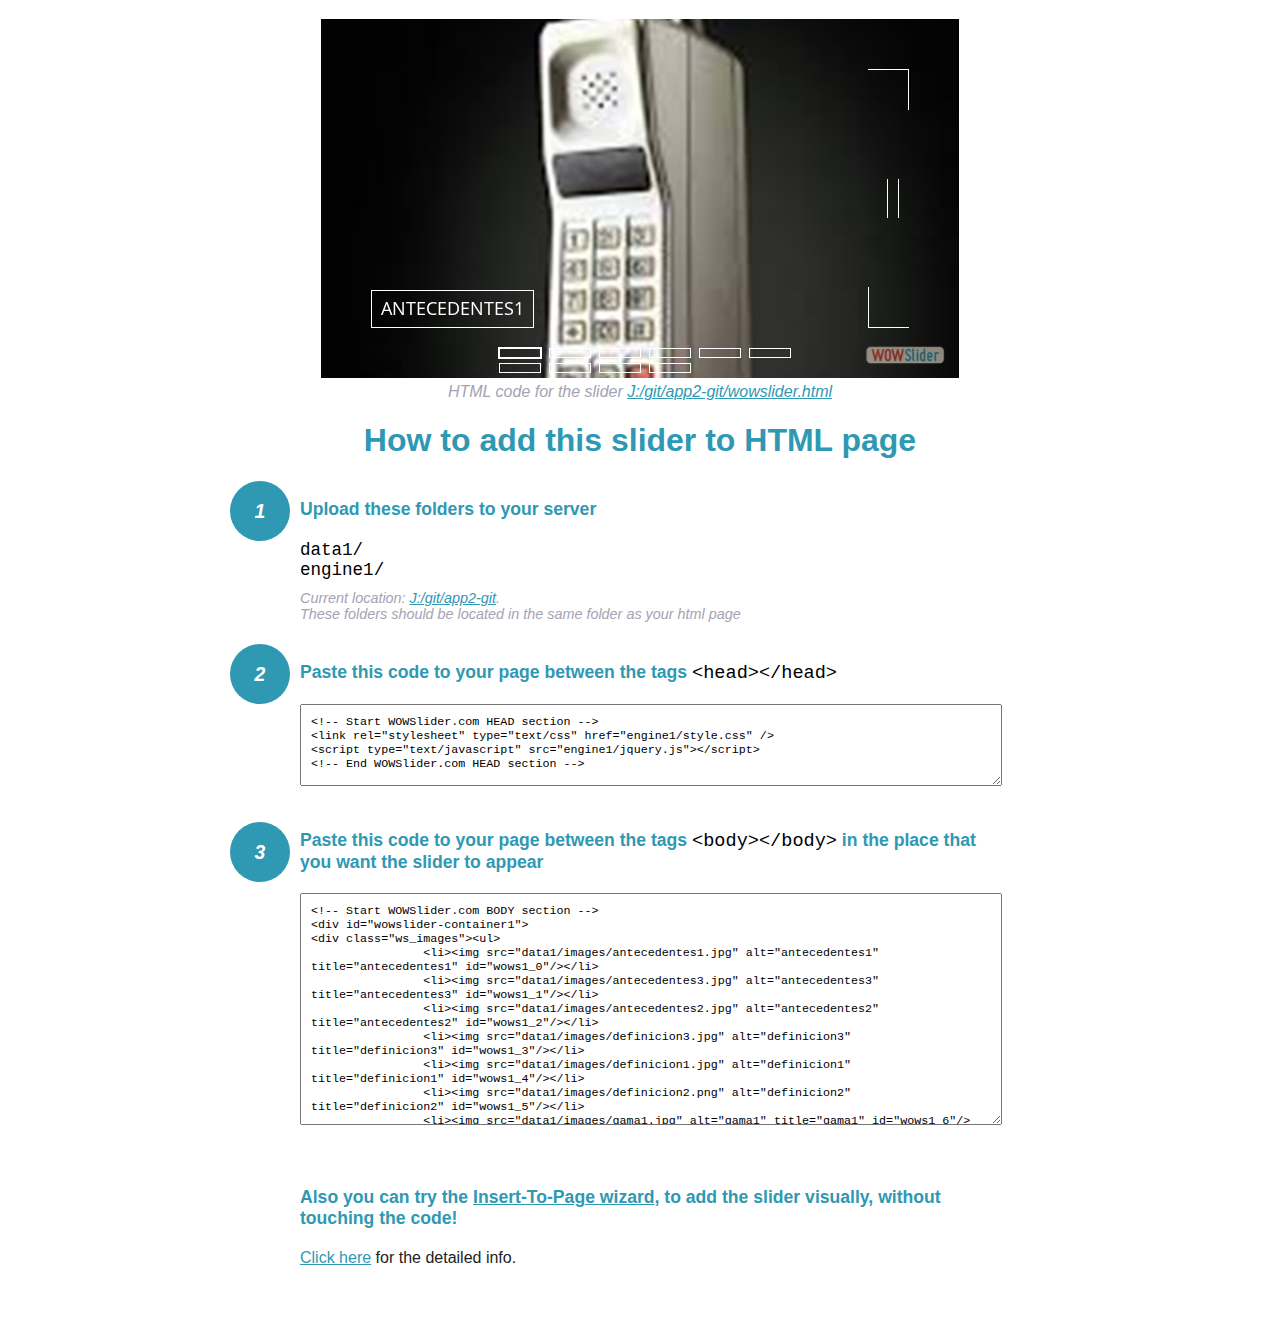
<file: wowslider-howto.html>
<!DOCTYPE html>
<html>
<head>
	<title>WOWSlider</title>
	<meta http-equiv="content-type" content="text/html; charset=utf-8" />
	<meta name="description" content="WOWSlider" />
	
	<!-- Start WOWSlider.com HEAD section --> <!-- add to the <head> of your page -->
	<link rel="stylesheet" type="text/css" href="engine1/style.css" />
	<script type="text/javascript" src="engine1/jquery.js"></script>
	<!-- End WOWSlider.com HEAD section -->


<style>
.instuction {
	font-family: sans-serif, Arial;
	display: block;
	margin: 0 auto;
	max-width: 820px;
	width: 100%;
	padding: 0 70px;
	color: #222;
	-webkit-box-sizing: border-box;
	-moz-box-sizing: border-box;
	box-sizing: border-box;
}
.instuction h1 img {
	max-width: 170px;
	vertical-align: middle;
	margin-bottom: 10px;
}
.instuction h1 {
	color: #2F98B3;
	text-align: center;
}
.instuction h2 {
	position: relative;
	font-size: 1.1em;
	color: #2F98B3;
	margin-bottom: 20px;
	margin-top: 40px;
}
.instuction h2 span.num {
	position: absolute;
	left: -70px;
	top: -18px;
	display: inline-block;
	vertical-align: middle;
	font-style: italic;
	font-size: 1.1em;
	width: 60px;
	height: 60px;
	line-height: 60px;
	text-align: center;
	background: #2F98B3;
	color: #fff;
	border-radius: 50%;
}
.instuction .mono {
	color: #000;
	font-family: monospace;
	font-size: 1.3em;
	font-weight: normal;
}
.instuction li.mono {
	font-size: 1.5em;
}

.instuction ul {
	font-size: 0.9em;
	margin-top: 0;
	padding-left: 0;
	list-style: none;
}
.instuction .note {
	color: #A3A3B2;
	font-style: italic;
	padding-top: 10px;
}
.instuction p.note {
	text-align: center;
	padding-top: 0;
	margin-top: 4px;
}
.instuction textarea {
	font-size: 0.9em;
	min-height: 60px;
	padding: 10px;
	margin: 0;
	overflow: auto;
	max-width: 100%;
	width: 100%;
}
.instuction a,
.instuction a:visited {
	color: #2F98B3;
}
</style>


</head>
<body style="margin:auto">

<br>

<!-- Start WOWSlider.com BODY section --> <!-- add to the <body> of your page -->
<div id="wowslider-container1">
<div class="ws_images"><ul>
		<li><img src="data1/images/antecedentes1.jpg" alt="antecedentes1" title="antecedentes1" id="wows1_0"/></li>
		<li><img src="data1/images/antecedentes3.jpg" alt="antecedentes3" title="antecedentes3" id="wows1_1"/></li>
		<li><img src="data1/images/antecedentes2.jpg" alt="antecedentes2" title="antecedentes2" id="wows1_2"/></li>
		<li><img src="data1/images/definicion3.jpg" alt="definicion3" title="definicion3" id="wows1_3"/></li>
		<li><img src="data1/images/definicion1.jpg" alt="definicion1" title="definicion1" id="wows1_4"/></li>
		<li><img src="data1/images/definicion2.png" alt="definicion2" title="definicion2" id="wows1_5"/></li>
		<li><img src="data1/images/gama1.jpg" alt="gama1" title="gama1" id="wows1_6"/></li>
		<li><img src="data1/images/futuro1.jpg" alt="futuro1" title="futuro1" id="wows1_7"/></li>
		<li><a href="http://wowslider.com"><img src="data1/images/futuro2.jpg" alt="wow slider" title="futuro2" id="wows1_8"/></a></li>
		<li><img src="data1/images/futuro3.jpg" alt="futuro3" title="futuro3" id="wows1_9"/></li>
	</ul></div>
	<div class="ws_bullets"><div>
		<a href="#" title="antecedentes1"><span><img src="data1/tooltips/antecedentes1.jpg" alt="antecedentes1"/>1</span></a>
		<a href="#" title="antecedentes3"><span><img src="data1/tooltips/antecedentes3.jpg" alt="antecedentes3"/>2</span></a>
		<a href="#" title="antecedentes2"><span><img src="data1/tooltips/antecedentes2.jpg" alt="antecedentes2"/>3</span></a>
		<a href="#" title="definicion3"><span><img src="data1/tooltips/definicion3.jpg" alt="definicion3"/>4</span></a>
		<a href="#" title="definicion1"><span><img src="data1/tooltips/definicion1.jpg" alt="definicion1"/>5</span></a>
		<a href="#" title="definicion2"><span><img src="data1/tooltips/definicion2.png" alt="definicion2"/>6</span></a>
		<a href="#" title="gama1"><span><img src="data1/tooltips/gama1.jpg" alt="gama1"/>7</span></a>
		<a href="#" title="futuro1"><span><img src="data1/tooltips/futuro1.jpg" alt="futuro1"/>8</span></a>
		<a href="#" title="futuro2"><span><img src="data1/tooltips/futuro2.jpg" alt="futuro2"/>9</span></a>
		<a href="#" title="futuro3"><span><img src="data1/tooltips/futuro3.jpg" alt="futuro3"/>10</span></a>
	</div></div><div class="ws_script" style="position:absolute;left:-99%"><a href="http://wowslider.com">wowslider.com</a> by WOWSlider.com v8.7</div>
<div class="ws_shadow"></div>
</div>	
<script type="text/javascript" src="engine1/wowslider.js"></script>
<script type="text/javascript" src="engine1/script.js"></script>
<!-- End WOWSlider.com BODY section -->


<div class="instuction">
	<p class="note">HTML code for the slider <a href="file:///J:/git/app2-git/wowslider.html">J:/git/app2-git/wowslider.html</a></p>

	<h1>
		How to add this slider to HTML page
	</h1>

	<h2><span class="num">1</span> Upload these folders to your server</h2>
	<ul>
		<li class="mono">data1/</li>
		<li class="mono">engine1/</li>
		<li class="note">Current location: <a href="file:///J:/git/app2-git">J:/git/app2-git</a>. <br>These folders should be located in the same folder as your html page</li>
	</ul>

	<h2><span class="num">2</span> Paste this code to your page between the tags <span class="mono">&lt;head&gt;&lt;/head&gt;</span></h2>
	<textarea onclick="this.select()">&lt;!-- Start WOWSlider.com HEAD section --&gt;
&lt;link rel=&quot;stylesheet&quot; type=&quot;text/css&quot; href=&quot;engine1/style.css&quot; /&gt;
&lt;script type=&quot;text/javascript&quot; src=&quot;engine1/jquery.js&quot;&gt;&lt;/script&gt;
&lt;!-- End WOWSlider.com HEAD section --&gt;</textarea>


	<h2><span class="num" style="top: -8px;">3</span> Paste this code to your page between the tags <span class="mono">&lt;body&gt;&lt;/body&gt;</span> in the place that you want the slider to appear</h2>
	<textarea onclick="this.select()" rows="15">&lt;!-- Start WOWSlider.com BODY section --&gt;
&lt;div id=&quot;wowslider-container1&quot;&gt;
&lt;div class=&quot;ws_images&quot;&gt;&lt;ul&gt;
		&lt;li&gt;&lt;img src=&quot;data1/images/antecedentes1.jpg&quot; alt=&quot;antecedentes1&quot; title=&quot;antecedentes1&quot; id=&quot;wows1_0&quot;/&gt;&lt;/li&gt;
		&lt;li&gt;&lt;img src=&quot;data1/images/antecedentes3.jpg&quot; alt=&quot;antecedentes3&quot; title=&quot;antecedentes3&quot; id=&quot;wows1_1&quot;/&gt;&lt;/li&gt;
		&lt;li&gt;&lt;img src=&quot;data1/images/antecedentes2.jpg&quot; alt=&quot;antecedentes2&quot; title=&quot;antecedentes2&quot; id=&quot;wows1_2&quot;/&gt;&lt;/li&gt;
		&lt;li&gt;&lt;img src=&quot;data1/images/definicion3.jpg&quot; alt=&quot;definicion3&quot; title=&quot;definicion3&quot; id=&quot;wows1_3&quot;/&gt;&lt;/li&gt;
		&lt;li&gt;&lt;img src=&quot;data1/images/definicion1.jpg&quot; alt=&quot;definicion1&quot; title=&quot;definicion1&quot; id=&quot;wows1_4&quot;/&gt;&lt;/li&gt;
		&lt;li&gt;&lt;img src=&quot;data1/images/definicion2.png&quot; alt=&quot;definicion2&quot; title=&quot;definicion2&quot; id=&quot;wows1_5&quot;/&gt;&lt;/li&gt;
		&lt;li&gt;&lt;img src=&quot;data1/images/gama1.jpg&quot; alt=&quot;gama1&quot; title=&quot;gama1&quot; id=&quot;wows1_6&quot;/&gt;&lt;/li&gt;
		&lt;li&gt;&lt;img src=&quot;data1/images/futuro1.jpg&quot; alt=&quot;futuro1&quot; title=&quot;futuro1&quot; id=&quot;wows1_7&quot;/&gt;&lt;/li&gt;
		&lt;li&gt;&lt;a href=&quot;http://wowslider.com&quot;&gt;&lt;img src=&quot;data1/images/futuro2.jpg&quot; alt=&quot;wow slider&quot; title=&quot;futuro2&quot; id=&quot;wows1_8&quot;/&gt;&lt;/a&gt;&lt;/li&gt;
		&lt;li&gt;&lt;img src=&quot;data1/images/futuro3.jpg&quot; alt=&quot;futuro3&quot; title=&quot;futuro3&quot; id=&quot;wows1_9&quot;/&gt;&lt;/li&gt;
	&lt;/ul&gt;&lt;/div&gt;
	&lt;div class=&quot;ws_bullets&quot;&gt;&lt;div&gt;
		&lt;a href=&quot;#&quot; title=&quot;antecedentes1&quot;&gt;&lt;span&gt;&lt;img src=&quot;data1/tooltips/antecedentes1.jpg&quot; alt=&quot;antecedentes1&quot;/&gt;1&lt;/span&gt;&lt;/a&gt;
		&lt;a href=&quot;#&quot; title=&quot;antecedentes3&quot;&gt;&lt;span&gt;&lt;img src=&quot;data1/tooltips/antecedentes3.jpg&quot; alt=&quot;antecedentes3&quot;/&gt;2&lt;/span&gt;&lt;/a&gt;
		&lt;a href=&quot;#&quot; title=&quot;antecedentes2&quot;&gt;&lt;span&gt;&lt;img src=&quot;data1/tooltips/antecedentes2.jpg&quot; alt=&quot;antecedentes2&quot;/&gt;3&lt;/span&gt;&lt;/a&gt;
		&lt;a href=&quot;#&quot; title=&quot;definicion3&quot;&gt;&lt;span&gt;&lt;img src=&quot;data1/tooltips/definicion3.jpg&quot; alt=&quot;definicion3&quot;/&gt;4&lt;/span&gt;&lt;/a&gt;
		&lt;a href=&quot;#&quot; title=&quot;definicion1&quot;&gt;&lt;span&gt;&lt;img src=&quot;data1/tooltips/definicion1.jpg&quot; alt=&quot;definicion1&quot;/&gt;5&lt;/span&gt;&lt;/a&gt;
		&lt;a href=&quot;#&quot; title=&quot;definicion2&quot;&gt;&lt;span&gt;&lt;img src=&quot;data1/tooltips/definicion2.png&quot; alt=&quot;definicion2&quot;/&gt;6&lt;/span&gt;&lt;/a&gt;
		&lt;a href=&quot;#&quot; title=&quot;gama1&quot;&gt;&lt;span&gt;&lt;img src=&quot;data1/tooltips/gama1.jpg&quot; alt=&quot;gama1&quot;/&gt;7&lt;/span&gt;&lt;/a&gt;
		&lt;a href=&quot;#&quot; title=&quot;futuro1&quot;&gt;&lt;span&gt;&lt;img src=&quot;data1/tooltips/futuro1.jpg&quot; alt=&quot;futuro1&quot;/&gt;8&lt;/span&gt;&lt;/a&gt;
		&lt;a href=&quot;#&quot; title=&quot;futuro2&quot;&gt;&lt;span&gt;&lt;img src=&quot;data1/tooltips/futuro2.jpg&quot; alt=&quot;futuro2&quot;/&gt;9&lt;/span&gt;&lt;/a&gt;
		&lt;a href=&quot;#&quot; title=&quot;futuro3&quot;&gt;&lt;span&gt;&lt;img src=&quot;data1/tooltips/futuro3.jpg&quot; alt=&quot;futuro3&quot;/&gt;10&lt;/span&gt;&lt;/a&gt;
	&lt;/div&gt;&lt;/div&gt;&lt;div class=&quot;ws_script&quot; style=&quot;position:absolute;left:-99%&quot;&gt;&lt;a href=&quot;http://wowslider.com&quot;&gt;wowslider.com&lt;/a&gt; by WOWSlider.com v8.7&lt;/div&gt;
&lt;div class=&quot;ws_shadow&quot;&gt;&lt;/div&gt;
&lt;/div&gt;	
&lt;script type=&quot;text/javascript&quot; src=&quot;engine1/wowslider.js&quot;&gt;&lt;/script&gt;
&lt;script type=&quot;text/javascript&quot; src=&quot;engine1/script.js&quot;&gt;&lt;/script&gt;
&lt;!-- End WOWSlider.com BODY section --&gt;</textarea>

<br><br>
<h2>Also you can try the <a href="http://wowslider.com/help/add-wowslider-to-page-2.html" target="_blank">Insert-To-Page wizard</a>, to add the slider visually, without touching the code!</h2>
<p>
	<a href="http://wowslider.com/help/add-wowslider-to-page-2.html" target="_blank">Click here</a> for the detailed info.
</p>
</div>

<br><br>
</body>
</html>
</file>
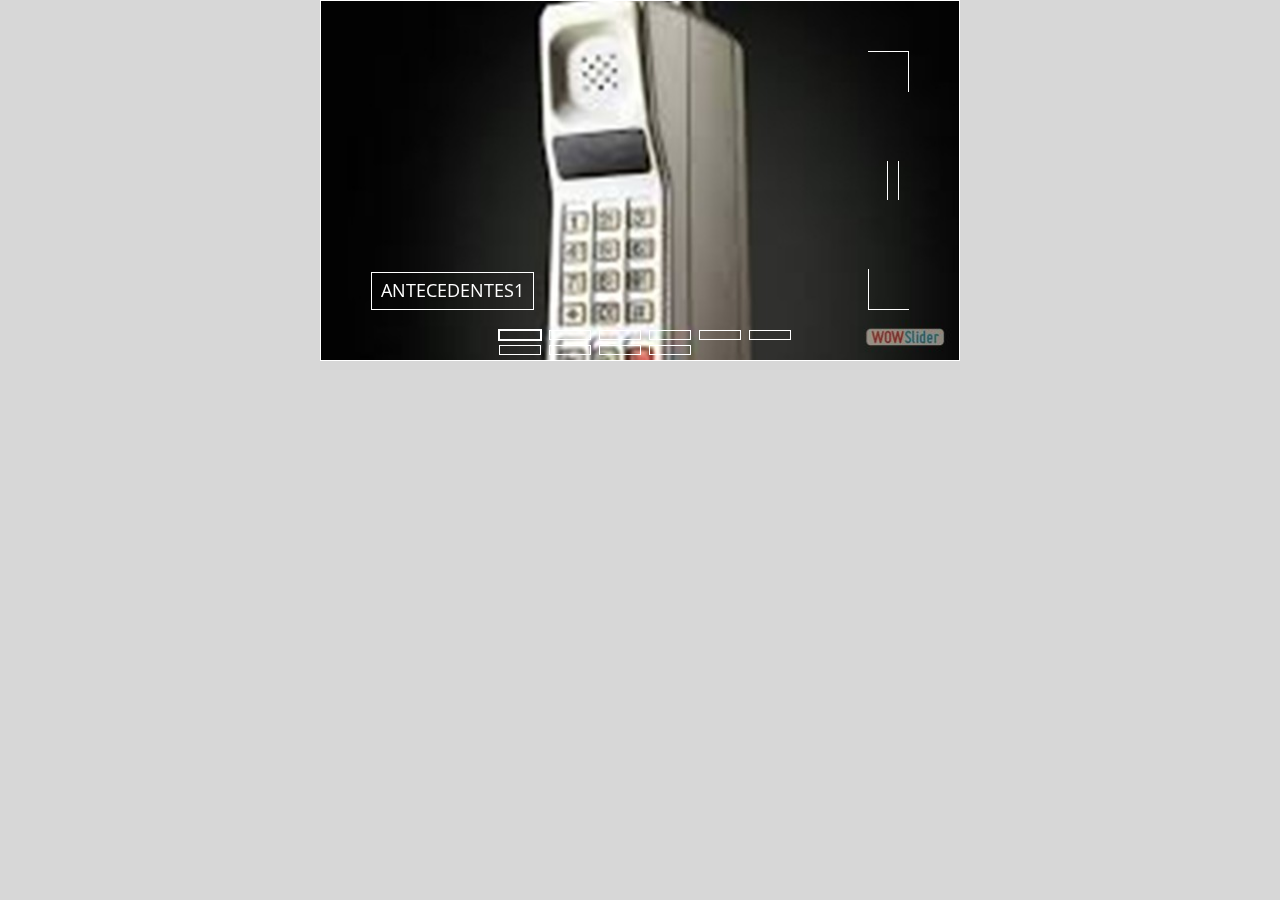
<file: wowslider.html>
<!DOCTYPE html>
<html>
<head>
	<title>Wowslider.com</title>
	<meta http-equiv="content-type" content="text/html; charset=utf-8" />
	<meta name="description" content="Made with WOW Slider - Create beautiful, responsive image sliders in a few clicks. Awesome skins and animations. Wowslider.com" />
	
	<!-- Start WOWSlider.com HEAD section --> <!-- add to the <head> of your page -->
	<link rel="stylesheet" type="text/css" href="engine1/style.css" />
	<script type="text/javascript" src="engine1/jquery.js"></script>
	<!-- End WOWSlider.com HEAD section -->

</head>
<body style="background-color:#d7d7d7;margin:auto">
	
	<!-- Start WOWSlider.com BODY section --> <!-- add to the <body> of your page -->
	<div id="wowslider-container1">
	<div class="ws_images"><ul>
		<li><img src="data1/images/antecedentes1.jpg" alt="antecedentes1" title="antecedentes1" id="wows1_0"/></li>
		<li><img src="data1/images/antecedentes3.jpg" alt="antecedentes3" title="antecedentes3" id="wows1_1"/></li>
		<li><img src="data1/images/antecedentes2.jpg" alt="antecedentes2" title="antecedentes2" id="wows1_2"/></li>
		<li><img src="data1/images/definicion3.jpg" alt="definicion3" title="definicion3" id="wows1_3"/></li>
		<li><img src="data1/images/definicion1.jpg" alt="definicion1" title="definicion1" id="wows1_4"/></li>
		<li><img src="data1/images/definicion2.png" alt="definicion2" title="definicion2" id="wows1_5"/></li>
		<li><img src="data1/images/gama1.jpg" alt="gama1" title="gama1" id="wows1_6"/></li>
		<li><img src="data1/images/futuro1.jpg" alt="futuro1" title="futuro1" id="wows1_7"/></li>
		<li><a href="http://wowslider.com"><img src="data1/images/futuro2.jpg" alt="wow slider" title="futuro2" id="wows1_8"/></a></li>
		<li><img src="data1/images/futuro3.jpg" alt="futuro3" title="futuro3" id="wows1_9"/></li>
	</ul></div>
	<div class="ws_bullets"><div>
		<a href="#" title="antecedentes1"><span><img src="data1/tooltips/antecedentes1.jpg" alt="antecedentes1"/>1</span></a>
		<a href="#" title="antecedentes3"><span><img src="data1/tooltips/antecedentes3.jpg" alt="antecedentes3"/>2</span></a>
		<a href="#" title="antecedentes2"><span><img src="data1/tooltips/antecedentes2.jpg" alt="antecedentes2"/>3</span></a>
		<a href="#" title="definicion3"><span><img src="data1/tooltips/definicion3.jpg" alt="definicion3"/>4</span></a>
		<a href="#" title="definicion1"><span><img src="data1/tooltips/definicion1.jpg" alt="definicion1"/>5</span></a>
		<a href="#" title="definicion2"><span><img src="data1/tooltips/definicion2.png" alt="definicion2"/>6</span></a>
		<a href="#" title="gama1"><span><img src="data1/tooltips/gama1.jpg" alt="gama1"/>7</span></a>
		<a href="#" title="futuro1"><span><img src="data1/tooltips/futuro1.jpg" alt="futuro1"/>8</span></a>
		<a href="#" title="futuro2"><span><img src="data1/tooltips/futuro2.jpg" alt="futuro2"/>9</span></a>
		<a href="#" title="futuro3"><span><img src="data1/tooltips/futuro3.jpg" alt="futuro3"/>10</span></a>
	</div></div><div class="ws_script" style="position:absolute;left:-99%"><a href="http://wowslider.com">wowslider.com</a> by WOWSlider.com v8.7</div>
	<div class="ws_shadow"></div>
	</div>	
	<script type="text/javascript" src="engine1/wowslider.js"></script>
	<script type="text/javascript" src="engine1/script.js"></script>
	<!-- End WOWSlider.com BODY section -->

</body>
</html>
</file>
<file: engine1/style.css>
/*
 *	generated by WOW Slider 8.7
 *	template Geometric
 */
@import url(https://fonts.googleapis.com/css?family=Open+Sans&subset=latin,cyrillic,latin-ext);
#wowslider-container1 { 
	display: table;
	zoom: 1; 
	position: relative;
	width: 100%;
	max-width: 640px;
	max-height:360px;
	margin:0px auto 0px;
	z-index:90;
	text-align:left; /* reset align=center */
	font-size: 10px;
	text-shadow: none; /* fix some user styles */

	/* reset box-sizing (to boostrap friendly) */
	-webkit-box-sizing: content-box;
	-moz-box-sizing: content-box;
	box-sizing: content-box; 
}
* html #wowslider-container1{ width:640px }
#wowslider-container1 .ws_images ul{
	position:relative;
	width: 10000%; 
	height:100%;
	left:0;
	list-style:none;
	margin:0;
	padding:0;
	border-spacing:0;
	overflow: visible;
	/*table-layout:fixed;*/
}
#wowslider-container1 .ws_images ul li{
	position: relative;
	width:1%;
	height:100%;
	line-height:0; /*opera*/
	overflow: hidden;
	float:left;
	/*font-size:0;*/
	padding:0 0 0 0 !important;
	margin:0 0 0 0 !important;
}

#wowslider-container1 .ws_images{
	position: relative;
	left:0;
	top:0;
	height:100%;
	max-height:360px;
	max-width: 640px;
	vertical-align: top;
	border:1px solid #FFFFFF;
	overflow: hidden;
}
#wowslider-container1 .ws_images ul a{
	width:100%;
	height:100%;
	max-height:360px;
	display:block;
	color:transparent;
}
#wowslider-container1 img{
	max-width: none !important;
}
#wowslider-container1 .ws_images .ws_list img,
#wowslider-container1 .ws_images > div > img{
	width:100%;
	border:none 0;
	max-width: none;
	padding:0;
	margin:0;
}
#wowslider-container1 .ws_images > div > img {
	max-height:360px;
}

#wowslider-container1 .ws_images iframe {
	position: absolute;
	z-index: -1;
}

#wowslider-container1 .ws-title > div {
	display: inline-block !important;
}

#wowslider-container1 a{ 
	text-decoration: none; 
	outline: none; 
	border: none; 
}

#wowslider-container1  .ws_bullets { 
	float: left;
	position:absolute;
	z-index:70;
}
#wowslider-container1  .ws_bullets div{
	position:relative;
	float:left;
	font-size: 0px;
}
/* compatibility with Joomla styles */
#wowslider-container1  .ws_bullets a {
	line-height: 0;
}

#wowslider-container1  .ws_script{
	display:none;
}
#wowslider-container1 sound, 
#wowslider-container1 object{
	position:absolute;
}

/* prevent some of users reset styles */
#wowslider-container1 .ws_effect {
	position: static;
	width: 100%;
	height: 100%;
}

#wowslider-container1 .ws_photoItem {
	border: 2em solid #fff;
	margin-left: -2em;
	margin-top: -2em;
}
#wowslider-container1 .ws_cube_side {
	background: #A6A5A9;
}


#wowslider-container1.ws_gestures {
	cursor: -webkit-grab;
	cursor: -moz-grab;
	cursor: url("[data-uri]"), move;
}
#wowslider-container1.ws_gestures.ws_grabbing {
	cursor: -webkit-grabbing;
	cursor: -moz-grabbing;
	cursor: url("[data-uri]"), move;
}

/* hide controls when video start play */
#wowslider-container1.ws_video_playing .ws_bullets,
#wowslider-container1.ws_video_playing .ws_fullscreen,
#wowslider-container1.ws_video_playing .ws_next,
#wowslider-container1.ws_video_playing .ws_prev {
	display: none;
}


/* youtube/vimeo buttons */
#wowslider-container1 .ws_video_btn {
	position: absolute;
	display: none;
	cursor: pointer;
	top: 0;
	left: 0;
	width: 100%;
	height: 100%;
	z-index: 55;
}
#wowslider-container1 .ws_video_btn.ws_youtube,
#wowslider-container1 .ws_video_btn.ws_vimeo {
	display: block;
}
#wowslider-container1 .ws_video_btn div {
	position: absolute;
	background-image: url(./playvideo.png);
	background-size: 200%;
	top: 50%;
	left: 50%;
	width: 7em;
	height: 5em;
	margin-left: -3.5em;
	margin-top: -2.5em;
}
#wowslider-container1 .ws_video_btn.ws_youtube div {
	background-position: 0 0;
}
#wowslider-container1 .ws_video_btn.ws_youtube:hover div {
	background-position: 100% 0;
}
#wowslider-container1 .ws_video_btn.ws_vimeo div {
	background-position: 0 100%;
}
#wowslider-container1 .ws_video_btn.ws_vimeo:hover div {
	background-position: 100% 100%;
}

#wowslider-container1 .ws_playpause.ws_hide {
	display: none !important;
}

#wowslider-container1  .ws_bullets { 
	padding: 5px; 
}
#wowslider-container1 .ws_bullets a { 
	width:40px;
	height:8px;
	background: none;
	border: 1px solid #ffffff;
	float: left; 
	text-indent: -9999px; 
	position:relative;
	margin-left:8px;
	margin-top: 5px;
	color:transparent;
}
#wowslider-container1 .ws_bullets a.ws_selbull, #wowslider-container1 .ws_bullets a:hover{
	outline:  1px solid #ffffff;
}

#wowslider-container1 a.ws_next, #wowslider-container1 a.ws_prev {
	position:absolute;
	z-index:60;
	height: 4em;
	width: 4em;
	background: none;
	border-style: solid;
	border-color: #ffffff;
    -webkit-transition: all 0.2s;
    -moz-transition: all 0.2s;
    -o-transition: all 0.2s;
    transition: all 0.2s;
	background-size: 200%;
}
#wowslider-container1 a.ws_next{
	border-width: 1px 1px 0 0;
	top:5em;
	right:5em;
}
#wowslider-container1 a.ws_prev {
	border-width: 0 0 1px 1px;
	right:5em;
	bottom:5em;
}
#wowslider-container1 a.ws_next:hover{
	border-width: 2px 2px 0 0;
	margin: -0.5em -0.5em 0 0;
}
#wowslider-container1 a.ws_prev:hover {
	border-width: 0 0 2px 2px;
	margin: 0 0.5em -0.5em 0;
}

/*playpause*/
#wowslider-container1 .ws_playpause {
    position: absolute;
    top: 50%;
	margin-top:-2em;
    right: 6em;
    z-index: 59;
}
#wowslider-container1:hover .ws_playpause {
	-webkit-transition: all 0.2s;
    -moz-transition: all 0.2s;
    -o-transition: all 0.2s;
    transition: all 0.2s;
	background-size: 100%;
}
#wowslider-container1 .ws_pause {
    width: 1em;
    height: 4em;
	border-style:solid;
	border-width:0 1px;
	border-color: #ffffff;	
}
#wowslider-container1 .ws_pause:hover {
	width: 1.5em;
    height: 5em;
	border-width: 0 2px;
	margin-right:-0.5em;
}
#wowslider-container1 .ws_play {
    width: 3em;
    height: 3em;
    border-style:solid;
	border-width:1px 1px 0 0;
	border-color: #ffffff;
	-webkit-transform:rotate(45deg);
	   -moz-transform:rotate(45deg);
		 -o-transform:rotate(45deg);
			transform:rotate(45deg);
}
#wowslider-container1 .ws_play:hover {
	border-width: 2px 2px 0 0;
	margin-right:-0.5em;
}
/* bottom center */
#wowslider-container1  .ws_bullets {
	bottom:0;
	left:50%;
}
#wowslider-container1  .ws_bullets div{
	left:-50%;
}
#wowslider-container1 .ws-title{
	position: absolute;
	font: 1.8em 'Open Sans', sans-serif;
	bottom:2.8em;
	left: 2.8em;
	margin-right:5em;
	z-index: 50;
    color: #ffffff;
	line-height: 1em;
}
#wowslider-container1 .ws-title div,#wowslider-container1 .ws-title span{
	display:inline-block;
	padding: 0.5em;
	text-transform: uppercase;
	border: 0.05em solid #ffffff;
	background: none;	
	border: 1px solid #ffffff;
}
#wowslider-container1 .ws-title div{
	display:block;
	margin-top:0.5em;
	font-size: 0.777em;
	text-transform: none;
	padding: 0.7em;
	line-height: 1.15em;
}#wowslider-container1 .ws_images > ul{
	animation: wsBasic 40s infinite;
	-moz-animation: wsBasic 40s infinite;
	-webkit-animation: wsBasic 40s infinite;
}
@keyframes wsBasic{0%{left:-0%} 5%{left:-0%} 10%{left:-100%} 15%{left:-100%} 20%{left:-200%} 25%{left:-200%} 30%{left:-300%} 35%{left:-300%} 40%{left:-400%} 45%{left:-400%} 50%{left:-500%} 55%{left:-500%} 60%{left:-600%} 65%{left:-600%} 70%{left:-700%} 75%{left:-700%} 80%{left:-800%} 85%{left:-800%} 90%{left:-900%} 95%{left:-900%} }
@-moz-keyframes wsBasic{0%{left:-0%} 5%{left:-0%} 10%{left:-100%} 15%{left:-100%} 20%{left:-200%} 25%{left:-200%} 30%{left:-300%} 35%{left:-300%} 40%{left:-400%} 45%{left:-400%} 50%{left:-500%} 55%{left:-500%} 60%{left:-600%} 65%{left:-600%} 70%{left:-700%} 75%{left:-700%} 80%{left:-800%} 85%{left:-800%} 90%{left:-900%} 95%{left:-900%} }
@-webkit-keyframes wsBasic{0%{left:-0%} 5%{left:-0%} 10%{left:-100%} 15%{left:-100%} 20%{left:-200%} 25%{left:-200%} 30%{left:-300%} 35%{left:-300%} 40%{left:-400%} 45%{left:-400%} 50%{left:-500%} 55%{left:-500%} 60%{left:-600%} 65%{left:-600%} 70%{left:-700%} 75%{left:-700%} 80%{left:-800%} 85%{left:-800%} 90%{left:-900%} 95%{left:-900%} }

#wowslider-container1 .ws_bullets  a img{
	text-indent:0;
	display:block;
	bottom:15px;
	left:-43px;
	visibility:hidden;
	position:absolute;
    border: 1px solid #ffffff;
	max-width:none;
}
#wowslider-container1 .ws_bullets a:hover img{
	visibility:visible;
}

#wowslider-container1 .ws_bulframe div div{
	height:48px;
	overflow:visible;
	position:relative;
}
#wowslider-container1 .ws_bulframe div {
	left:0;
	overflow:hidden;
	position:relative;
	width:85px;
	background-color:#ffffff;
}
#wowslider-container1  .ws_bullets .ws_bulframe{
	display:none;
	bottom:20px;
	margin-left:20px;
	overflow:visible;
	position:absolute;
	cursor:pointer;
    border: 1px solid #ffffff;
}#wowslider-container1 .ws_bulframe div div{
	height: auto;
}

@media all and (max-width:760px) {
	#wowslider-container1 .ws_fullscreen {
		display: block;
	}
}
@media all and (max-width:400px){
	#wowslider-container1 .ws_controls,
	#wowslider-container1 .ws_bullets,
	#wowslider-container1 .ws_thumbs{
		display: none
	}
}
</file>
